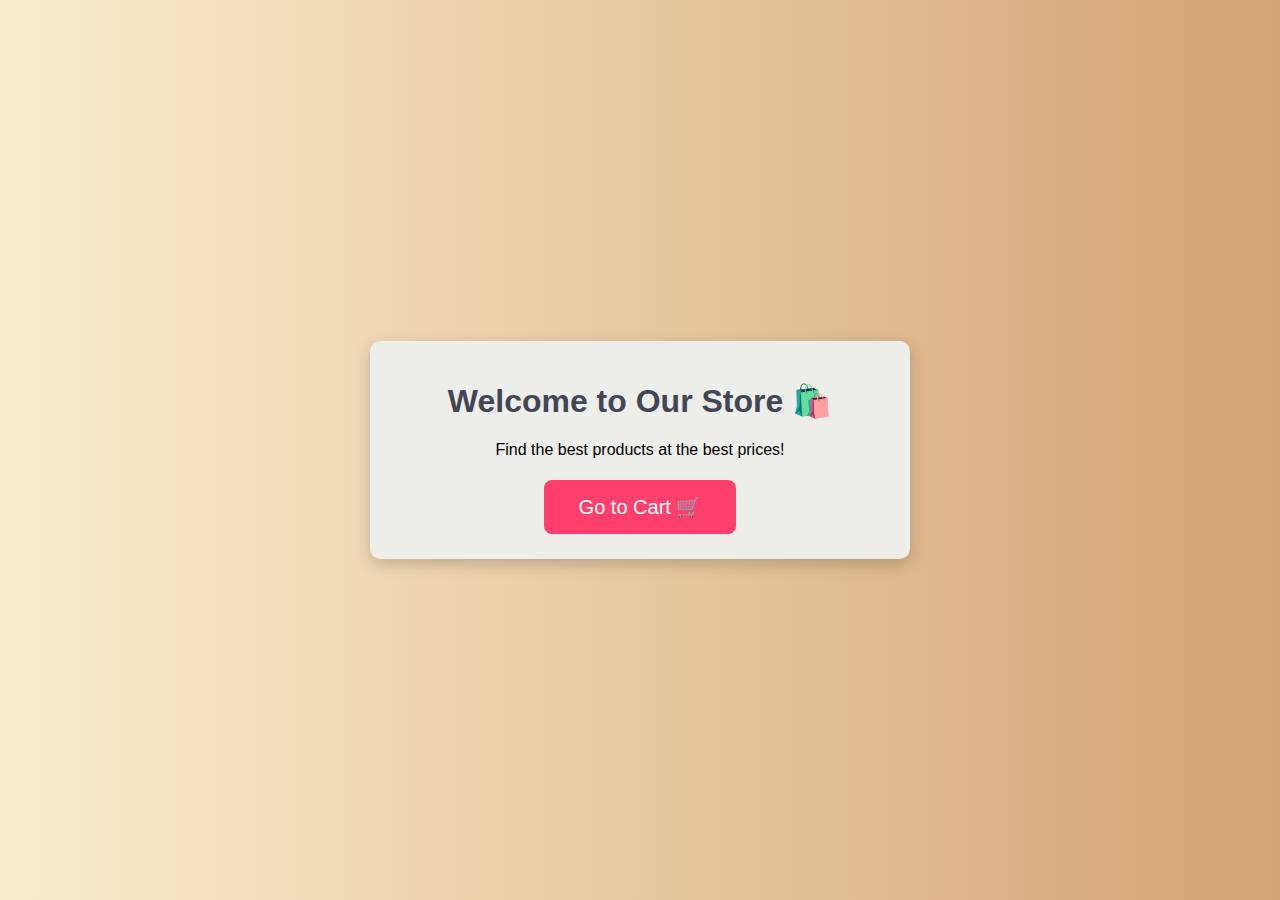
<file: index.html>
<!DOCTYPE html>
<html lang="en">
<head>
    <meta charset="UTF-8">
    <meta name="viewport" content="width=device-width, initial-scale=1.0">
    <title>Home - Shopping Cart</title>
    <link rel="stylesheet" href="style.css">
</head>
<body>
    <div class="home-container">
        <h1>Welcome to Our Store 🛍️</h1>
        <p>Find the best products at the best prices!</p>
        <button class="nav-button" onclick="window.location.href='cart.html'">Go to Cart 🛒</button>
    </div>
</body>
</html>
</file>
<file: style.css>
/* General Styles */
body {
    font-family: 'Poppins', sans-serif;
    background: linear-gradient(to right, #faedcd, #d4a373);
    margin: 0;
    padding: 0;
    display: flex;
    justify-content: center;
    align-items: center;
    min-height: 100vh;
}

/* Home Page Styling */
.home-container {
    text-align: center;
    background: #edede9;
    padding: 20px;
    border-radius: 10px;
    box-shadow: 0 5px 15px rgba(0, 0, 0, 0.2);
    width: 90%;
    max-width: 500px;
}

.home-container h1 {
    color: #424553;
}

.nav-button {
    background: #ff3f6c;
    color: white;
    border: none;
    padding: 15px 35px;
    font-size: 20px;
    cursor: pointer;
    border-radius: 8px;
    transition: 0.3s;
}

.nav-button:hover {
    background: #ff698c;
}

/* Shopping Cart Styling */
.container {
    width: 90%;
    max-width: 600px;
    background: #edede9;
    padding: 20px;
    border-radius: 10px;
    box-shadow: 0 5px 15px rgba(0, 0, 0, 0.2);
    text-align: center;
    animation: fadeIn 0.5s ease-in-out;
}
h1 {
    color: #424553;
}

/* Product & Cart Styles */
.product-list, #cart {
    margin: 20px 0;
}
.product-list h2 {
    color: #424553;
}
.product {

    display: flex; 
    justify-content: space-between; 
     align-items: center;
    background: #f9f9f9;
    padding: 12px;
    margin: 8px 0;
    border-radius: 8px;
    transition: transform 0.3s, background 0.3s;
}

.product:hover {
    background: #e0e0e0;
    transform: scale(1.02);
}

/* Buttons */
button {
    background: #ff698c;
    color: white;
    border: none;
    padding: 8px 15px;
    margin: 5px;
    cursor: pointer;
    border-radius: 5px;
    font-size: 14px;
    transition: background 0.3s, transform 0.2s;
}

button:hover {
    background: #ff3f6c;
    transform: scale(1.05);
}

/* Cart Actions */
.cart-actions {
    display: flex;
    justify-content: space-between;
    margin-top: 20px;
    flex-wrap: wrap;
}

.cart-actions button {
    flex: 1;
    margin: 5px;
}

/* Empty Cart Message */
.empty-cart {
    color: #ff5e62;
    font-weight: bold;
}

/* Responsive Design */
@media (max-width: 600px) {
    .container {
        width: 95%;
        padding: 15px;
    }

    .product {
        flex-direction: column;
        text-align: left;
        padding: 15px;
    }

    button {
        width: 100%;
        margin: 5px 0;
    }

    .cart-actions {
        flex-direction: column;
    }
}

/* Fade-in Animation */
@keyframes fadeIn {
    from {
        opacity: 0;
        transform: translateY(-10px);
    }
    to {
        opacity: 1;
        transform: translateY(0);
    }
}
</file>
